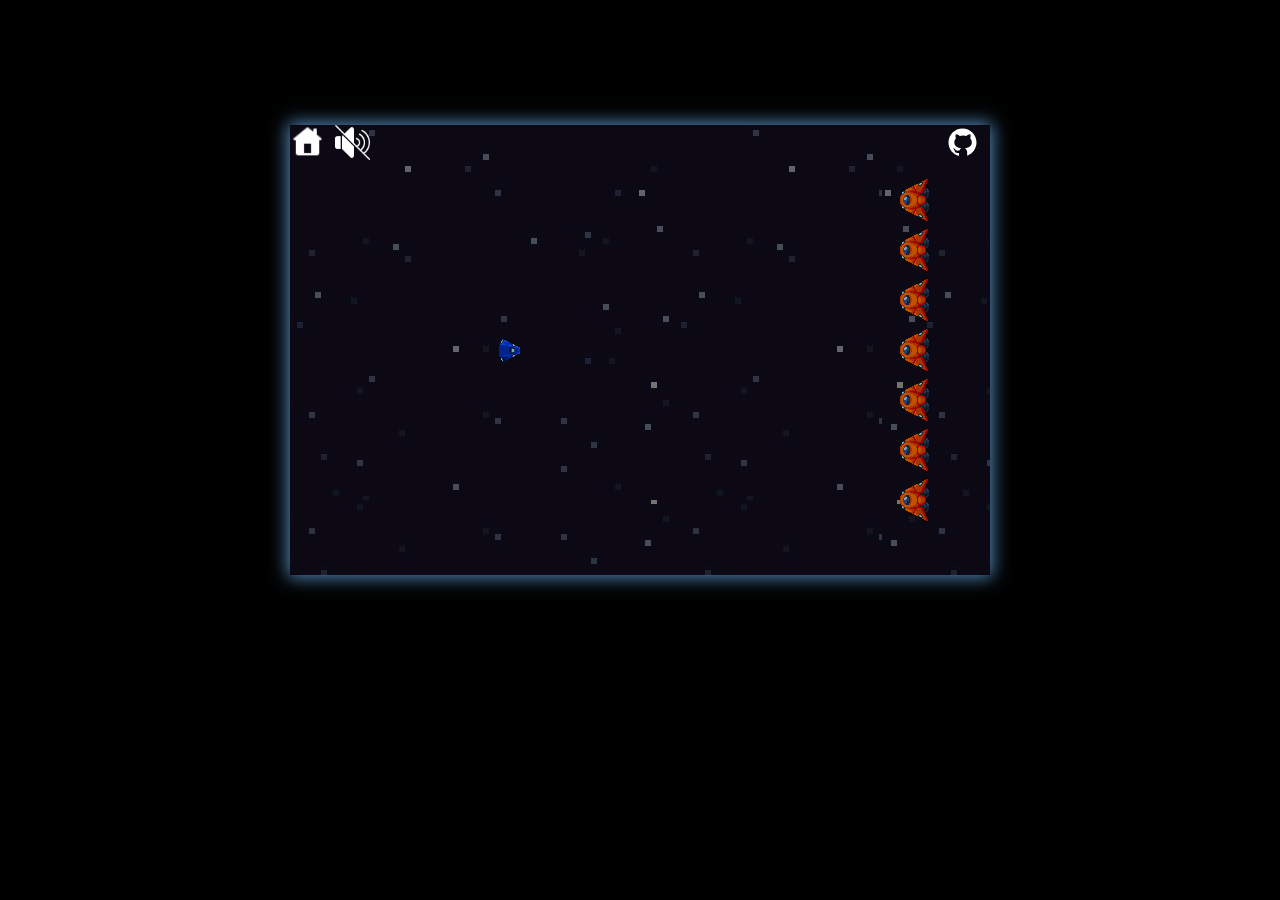
<file: teste.html>
<!DOCTYPE html>
<html lang="pt-br">

<head>
    <meta charset="UTF-8">
    <meta http-equiv="X-UA-Compatible" content="IE=edge">
    <meta name="viewport" content="width=device-width, initial-scale=1.0">
    <title>Sistema Solar</title>
    <link rel="stylesheet" href="src/css/page.css">
    <link rel="stylesheet" href="src/css/inicio.css">
    <link rel="stylesheet" href="src/css/janela.css">
    <link rel="stylesheet" href="src/css/navegacao.css">
    <link rel="stylesheet" href="src/css/jogo.css">
    <link rel="stylesheet" href="src/css/nave.css">
    <link rel="stylesheet" href="src/css/tutorial.css">
    <link rel="stylesheet" href="src/css/planeta.css">

    <script src="https://ajax.googleapis.com/ajax/libs/jquery/3.6.1/jquery.min.js"></script>
</head>

<body>

    <main>

        <section class="nav-header">
            <div class="left">
                <a href="" class="nav-header-item home">
                    <img src="src/img/home.png">
                </a>
                <div class="volume-container">
                    <a class="nav-header-item volume">
                        <img src="src/img/volume_0.png" alt="">
                    </a>
                    <input type="range" min="0" max="100" value="5">
                </div>
            </div>
            <div class="right">
                <a href="https://github.com/FabioV37ga/Sistema-Solar" class="nav-header-item git"><img
                        src="src/img/git.svg" alt=""></a>
            </div>
        </section>
        <section class="janela aberta" style="background-position-x: -2898px;">


            <section class="jogo">


                <div class="playarea">

                    <div class="ship ally"><img src="src/img/ship-ally.png" alt=""></div>
                </div>

                <div class="enemyArea">
                    <div class="shipBay __1"></div>
                    <div class="shipBay __2">
                        <div class="ship enemy">
                            <img src="src/img/ship-enemy.png" value="1">
                            <div class="tiroInimigo"></div>
                        </div>
                    </div>
                    <div class="shipBay __3">
                        <div class="ship enemy">
                            <img src="src/img/ship-enemy.png" value="1">
                            <div class="tiroInimigo"></div>
                        </div>
                    </div>
                    <div class="shipBay __4">
                        <div class="ship enemy">
                            <img src="src/img/ship-enemy.png" value="1">
                            <div class="tiroInimigo"></div>
                        
                        </div>
                    </div>
                    <div class="shipBay __5">
                        <div class="ship enemy">
                            <img src="src/img/ship-enemy.png" value="1">
                            <div class="tiroInimigo"></div>
                        </div>
                    </div>
                    <div class="shipBay __6">
                        <div class="ship enemy">
                            <img src="src/img/ship-enemy.png" value="1">
                            <div class="tiroInimigo"></div>
                        </div>
                    </div>
                    <div class="shipBay __7">
                        <div class="ship enemy">
                            <img src="src/img/ship-enemy.png" value="1">
                            <div class="tiroInimigo"></div>
                        </div>
                    </div>
                    <div class="shipBay __8">
                        <div class="ship enemy">
                            <img src="src/img/ship-enemy.png" value="1">
                            <div class="tiroInimigo"></div>
                        </div>
                    </div>
                    <div class="shipBay __9"></div>
                </div>
            </section>
        </section>
    </main>
    <script src="src/js/Nave.js"></script>
    <script src="src/js/NaveInimiga.js"></script>
    <script src="src/js/Tiro.js"></script>
    <script src="src/js/TiroInimigo.js"></script>


</body>

</html>
</file>
<file: src/css/page.css>
* {
    margin: 0px;
    border: 0;
}

@font-face {
    font-family: "retro_";
    src: url("../retro-thing.ttf");
}

html{
    cursor: url("../img/cursor.png"), auto;
    overflow: hidden;
}

body {
    background: black;
}

#comecar {
    width: 100%;
    margin-top: 300px;
    text-align: center;
    color: white;
    font-family: "retro_";
}
#comecar img{
    width: 85px;
    margin-bottom: -5px;
}
</file>
<file: src/css/inicio.css>
.inicio{
    height: inherit;
    width: inherit;
    display: flex;
    overflow: hidden;
}

.conteudo-inicio{
    margin: auto -415px;
    width: fit-content;
    text-align: center;
}

.conteudo-inicio img{
    width: 440px;
}

.conteudo-inicio button{
    padding: 13px 35px;
    font-family: retro_;
    font-size: 26px;
    cursor: url("../img/pointer.png"), auto;
}

.conteudo-inicio button:hover{
    background: rgb(53, 53, 53);
    color: white;
    transition: .2s;
}

.some{
    animation: some 0.5s;
}

@keyframes some{
    0%{
        opacity: 100%;
    }
    100%{
        opacity: 0%;
    }
}
</file>
<file: src/css/janela.css>
.janela {
    width: 0;
    /* border: rgba(0,0,0,0.4) 2px solid; */
    margin: 80px auto;
    background: url("../img/stars.jpg") fixed;
}

.aberta {
    width: 700px;
    height: 450px;
    box-shadow: 0px 0px 17px 2px rgb(113 190 255 / 75%);
    animation: abrir 1s;
}

@keyframes abrir {
    0% {
        box-shadow: 0px 0px 17px 2px rgb(113 190 255 / 0%);
        ;
    }

    100% {
        box-shadow: 0px 0px 17px 2px rgb(113 190 255 / 75%);
        ;
    }
}
</file>
<file: src/css/navegacao.css>
.nav-header {
    margin: 125px auto -125px;
    width: 700px;
    height: 45px;
    display: flex;
    justify-content: space-between;
    animation: aparece 3s;
    z-index: 1;
    position: relative;
}

.left {
    width: fit-content;
    display: flex;
}

.volume-container {
    display: flex;
}

.nav-header a * {
    height: 35px;
    width: 35px;
}

.nav-header-item {
    height: inherit;
    cursor: url("../img/pointer.png"), auto;
}

.nav-header-item:first-of-type {
    margin-right: 10px
}

.git {
    float: right
}

@keyframes aparece {
    0% {
        opacity: 0%;
    }

    75% {
        opacity: 0%;
    }

    100% {
        opacity: 100%;
    }
}

.volume-container input {
    display: none;
}

input {
    margin-top: -10px;
    cursor: url("../img/pointer.png"), auto;
}

input[type=range]::-webkit-slider-runnable-track {
    -webkit-appearance: none;
    background: rgb(243, 243, 243);
    width: 300px !important;
    border-radius: 10px;
    height: 7px;
}

input[type=range]::-webkit-slider-thumb {
    -webkit-appearance: none;
    margin-top: -4px;
}
</file>
<file: src/css/jogo.css>
.jogo {
    width: inherit;
    height: inherit;
    overflow: hidden;
    display: flex;
    justify-content: space-between;
    position: absolute;
}

.playarea {
    width: 33.3%;
    height: inherit;
    display: flex;
}

.enemyArea {
    height: inherit;
    width: 50px;
    animation: enemy-in 1s;
    margin-right: 40px;
}

@keyframes enemy-in {
    0% {
        margin-right: -50px;
    }

    100% {
        margin-right: 40px;
    }
}

.shipBay {
    width: 50px;
    height: calc(100% / 9);
    display: flex;
}
</file>
<file: src/css/nave.css>
.ship {
    width: fit-content;
    display: flex;
    align-self: center;
    top: 0;
    left: 209px;
    -webkit-user-select: none;
    /* Safari */
    -ms-user-select: none;
    /* IE 10 and IE 11 */
    user-select: none;
    /* Standard syntax */
}

.ally {
    position: relative;
    animation: 3s gamestart;
    z-index: 2;
}

.enemy {
    transform: scaleX(-1);
}

@keyframes gamestart {
    0% {
        left: -130px;
        opacity: 0;
    }

    10% {
        opacity: 100;
    }

    100% {
        left: 209px;
    }
}

.gun {
    display: flex;
}

.tiro {
    opacity: 0;
    z-index: 1;
    position: relative;
    height: 3px;
    width: 10px;
    background: lime;
    align-self: center;
}

.tiroInimigo {
    background: orangered;
    height: 3px;
    width: 10px;
    left: 10px;
    z-index: -1;
    position: absolute;
    align-self: center;
}

.untarget{
    animation: 6s untarget linear;
}

@keyframes untarget {
    0%{
        opacity: 0%;
    }
    10%{
        opacity: 100%;
    }
    20%{
        opacity: 0%;
    }
    30%{
        opacity: 100%;
    }
    40%{
        opacity: 0%;
    }
    50%{
        opacity: 100%;
    }
    60%{
        opacity: 0%;
    }
    70%{
        opacity: 100%;
    }
    80%{
        opacity: 0%;
    }
    90%{
        opacity: 100%;
    }
    100%{
        opacity: 100%;
    }

}
</file>
<file: src/css/tutorial.css>
.tutorial {
    height: inherit;
    width: inherit;
    position: absolute;
    z-index: 1;
    animation: aparecer 1s;
}

@keyframes aparecer {
    0% {
        opacity: 0%;
    }

    100% {
        opacity: 100%;
    }
}

._1 {
    background-image: url("../img/tutorial_1.png");
}

._2 {
    background-image: url("../img/tutorial_2.png")
}

._3{
    background-image: url("../img/tutorial_3.png");
}
</file>
<file: src/css/planeta.css>
.planetarea {
    margin-left: 244px;
    width: 370px;
    height: inherit;
}

.planeta {
    width: inherit;
    height: 100%;
    display: flex;
    justify-content: left;
}

.in {
    animation: planetIn 2s linear;
}

@keyframes planetIn {
    0% {
        margin-left: 460px
    }

    100% {
        margin-left: -90px
    }
}

.planeta img {
    width: 50%;
    margin-left: 460px;
}

.planeta-info {
    position: absolute;
    height: 450px;
    margin: -450px 0 0 0px;
    width: 370px;
    display: flex;
    align-items: center;
    font-family: retro_;
}

.info {
    width: inherit;
    display: flex;
    align-items: center;
}

.info-pointer {
    display: flex;
    height: fit-content;
    align-items: center;
}

.pointer-circle {
    height: 3px;
    width: 3px;
    border: 4px rgb(62, 236, 39) solid;
    border-radius: 100%;
    background: rgb(62, 236, 39);
    animation: .3s point cubic-bezier(0.47, 0, 0.75, 0.72);
}


@keyframes point {
    0% {
        border: 0px rgb(62, 236, 39) solid;
    }

    100% {
        border: 4px rgb(62, 236, 39) solid;
    }
}

.close-circle {
    animation: closeCircle 3s;
}

@keyframes closeCircle {
    0% {
        border: 4px rgb(62, 236, 39) solid;
    }

    66% {
        border: 4px rgb(62, 236, 39) solid;
    }

    100% {
        border: 0px rgb(62, 236, 39) solid;
    }
}

.pointer-arrow {
    height: 3px;
    width: 100px;
    background: rgb(62, 236, 39);
    margin-left: -2px;
    animation: 1s arrow cubic-bezier(0.47, 0, 0.75, 0.72);
}

@keyframes arrow {
    0% {
        width: 0px
    }

    50% {
        width: 0px
    }

    100% {
        width: 100px
    }
}

.close-arrow {
    animation: 3s closeArrow;
}

@keyframes closeArrow {
    0% {
        width: 100px
    }

    33% {
        width: 100px
    }

    100% {
        width: 0
    }
}

.info-box {
    height: 331px;
    width: 235px;
    background: lime;
    padding: 5px;
    text-align: center;
    border-radius: 8px;
    animation: 2s infobox cubic-bezier(0.47, 0, 0.75, 0.72);
}

@keyframes infobox {
    0% {
        width: 0px;
        padding: 0px;
    }

    50% {
        width: 0px;
        padding: 0px;
    }

    100% {
        padding: 235px;
        padding: 5px;
    }

}

.close-box {
    animation: 3s closeBox
}

@keyframes closeBox {
    0% {
        padding: 235px;
        padding: 5px;
    }

    33% {
        width: 0px;
        padding: 0px;
    }

    100% {
        width: 0px;
        padding: 0px;
    }
}

@font-face {
    font-family: vcr_;
    src: url("../VCR_OSD_MONO.ttf");
}

.info-box>* {
    justify-content: center;
    display: flex;
    align-items: center;
    margin-bottom: 5px;
    border: 4px solid black;
    animation: 3s infobox-content linear;
    font-family: vcr_;
}

@keyframes infobox-content {
    0% {
        opacity: 0%;
    }

    33.3% {
        opacity: 0%;
    }

    100% {
        opacity: 100%;
    }
}

.info-title {
    width: 228px;
    height: 38px;
    font-weight: 100;
}

.info-size {
    font-size: 0.8em;
    width: 228px;
    height: 40px;
    font-weight: 100;
}


.info-text {
    font-size: 0.8em;
    width: 228px;
    height: 180px;
    font-weight: 100;
    flex-direction: column;
}

.info-text p {
    width: 90%;
    text-align: justify;
}

.info-continuar {
    margin: 8px auto;
    border: 4px solid black;
    width: 186px;
    height: 30px;
    background: transparent;
    font-family: inherit;
}

.info-continuar:hover {
    cursor: pointer;
    background: black;
    color: rgb(62, 236, 39);
}

.analisar {
    font-family: retro_;
    color: rgb(62, 236, 39);
    position: absolute;
    margin: 10px 0 0 calc((-170px + 4px) / 2);
    width: 170px;
    height: fit-content;
    text-align: center;
}

.analisar img {
    width: 110px;
}

.barra-analise {
    margin-top: -4px;
    position: absolute;
    width: 700px;
    height: 4px;
    background: rgb(62, 236, 39);
    animation: barra-analise 2s linear;
}

@keyframes barra-analise {
    0% {
        margin-top: -4px;
    }

    50% {
        margin-top: 450px
    }

    100% {
        margin-top: -10px;
    }
}
</file>
